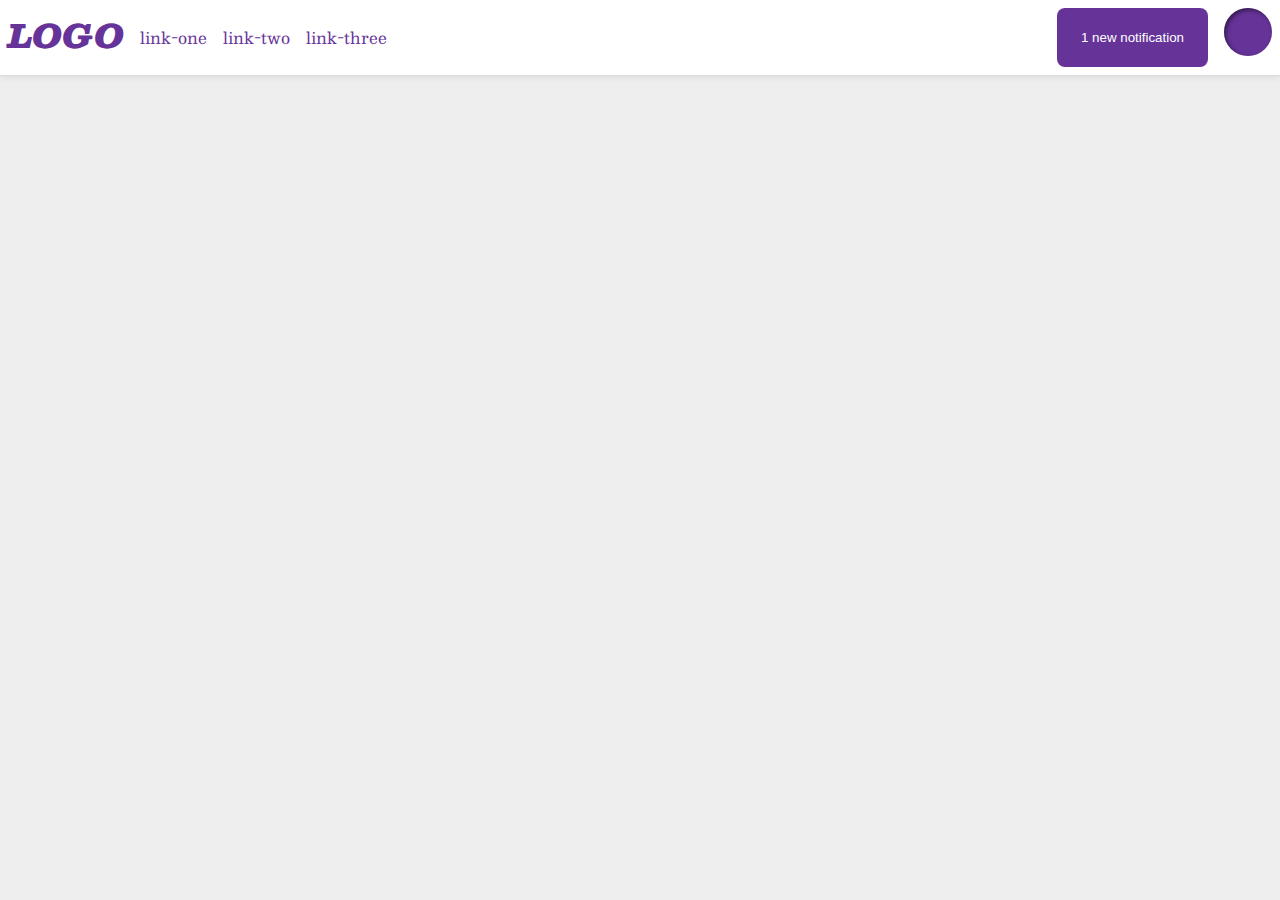
<file: flex/03-flex-header-2/index.html>
<!DOCTYPE html>
<html lang="en">
  <head>
    <meta charset="UTF-8">
    <meta http-equiv="X-UA-Compatible" content="IE=edge">
    <meta name="viewport" content="width=device-width, initial-scale=1.0">
    <title>Flex Header 2</title>
    <link rel="stylesheet" href="style.css">
  </head>
  <body>
    <div class="header">
      
      <div class="logo-links">
        <div class="logo">LOGO</div>

        <ul class="links">
          <li><a href="google.com">link-one</a></li>
          <li><a href="google.com">link-two</a></li>
          <li><a href="google.com">link-three</a></li>
        </ul>
      </div>
      
      <div class="note-profile">
        <button class="notifications">
        1 new notification
        </button>
        <div class="profile-image"></div>
      </div>

    </div>
  </body>
</html>
</file>
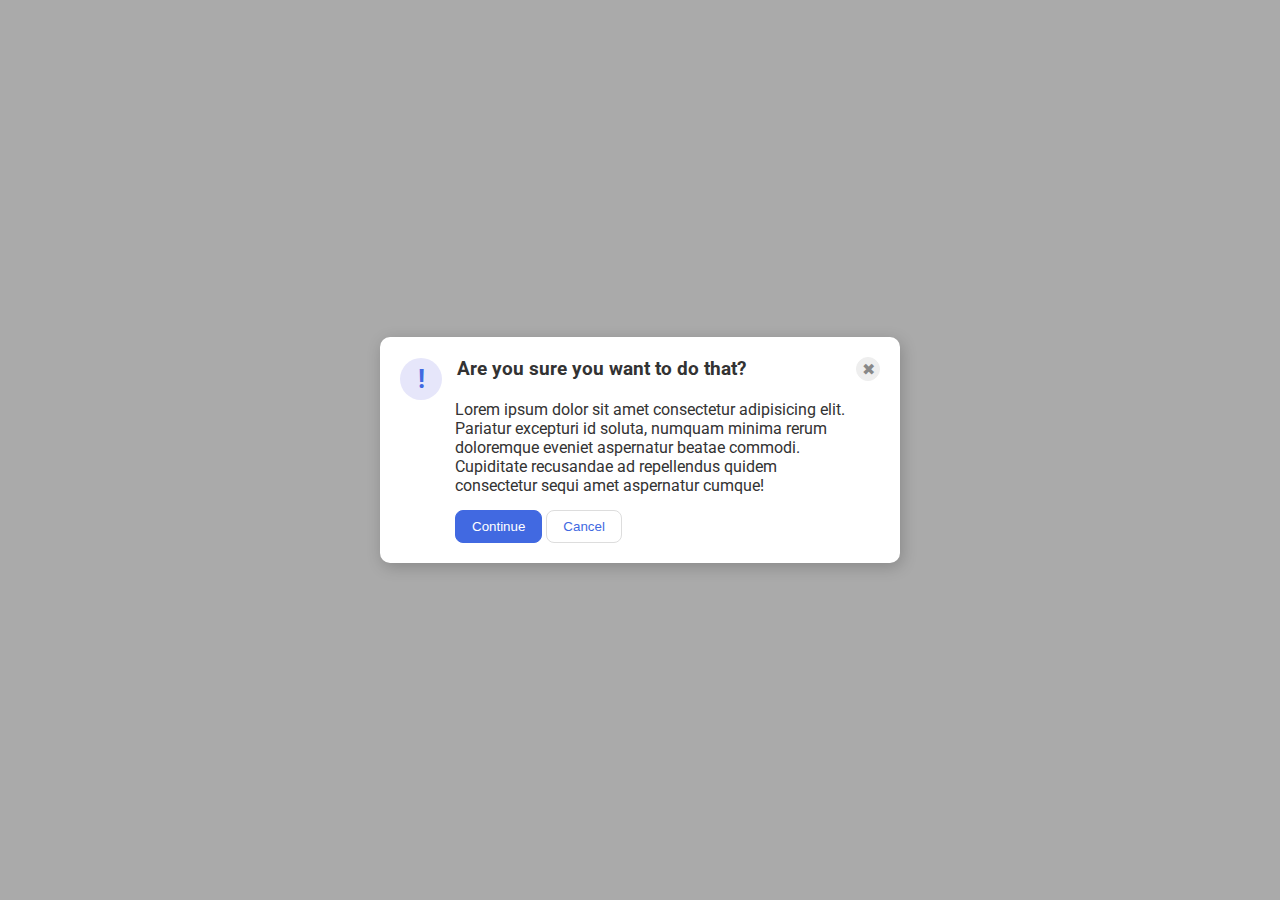
<file: flex/05-flex-modal/index.html>
<!DOCTYPE html>
<html lang="en">
  <head>
    <meta charset="UTF-8">
    <meta http-equiv="X-UA-Compatible" content="IE=edge">
    <meta name="viewport" content="width=device-width, initial-scale=1.0">
    <link rel="stylesheet" href="style.css">
    <title>Modal</title>
  </head>
  <body>
    <div class="modal">
      <div class="container">
        <div class="mini-container">
          <div class="icon">!</div>
          <div class="header">Are you sure you want to do that?</div>
        </div>
        <button class="close-button">✖</button>
      </div>
      
      <div class="container-2"> 
        <div class="text">Lorem ipsum dolor sit amet consectetur adipisicing elit. Pariatur excepturi id soluta, numquam minima rerum doloremque eveniet aspernatur beatae commodi. Cupiditate recusandae ad repellendus quidem consectetur sequi amet aspernatur cumque!</div>
        
        <div class="mini-container-2">
          <button class="continue">Continue</button>
          <button class="cancel">Cancel</button>
        </div>
      </div>

      </div>
    </div>
  </body>
</html>
</file>
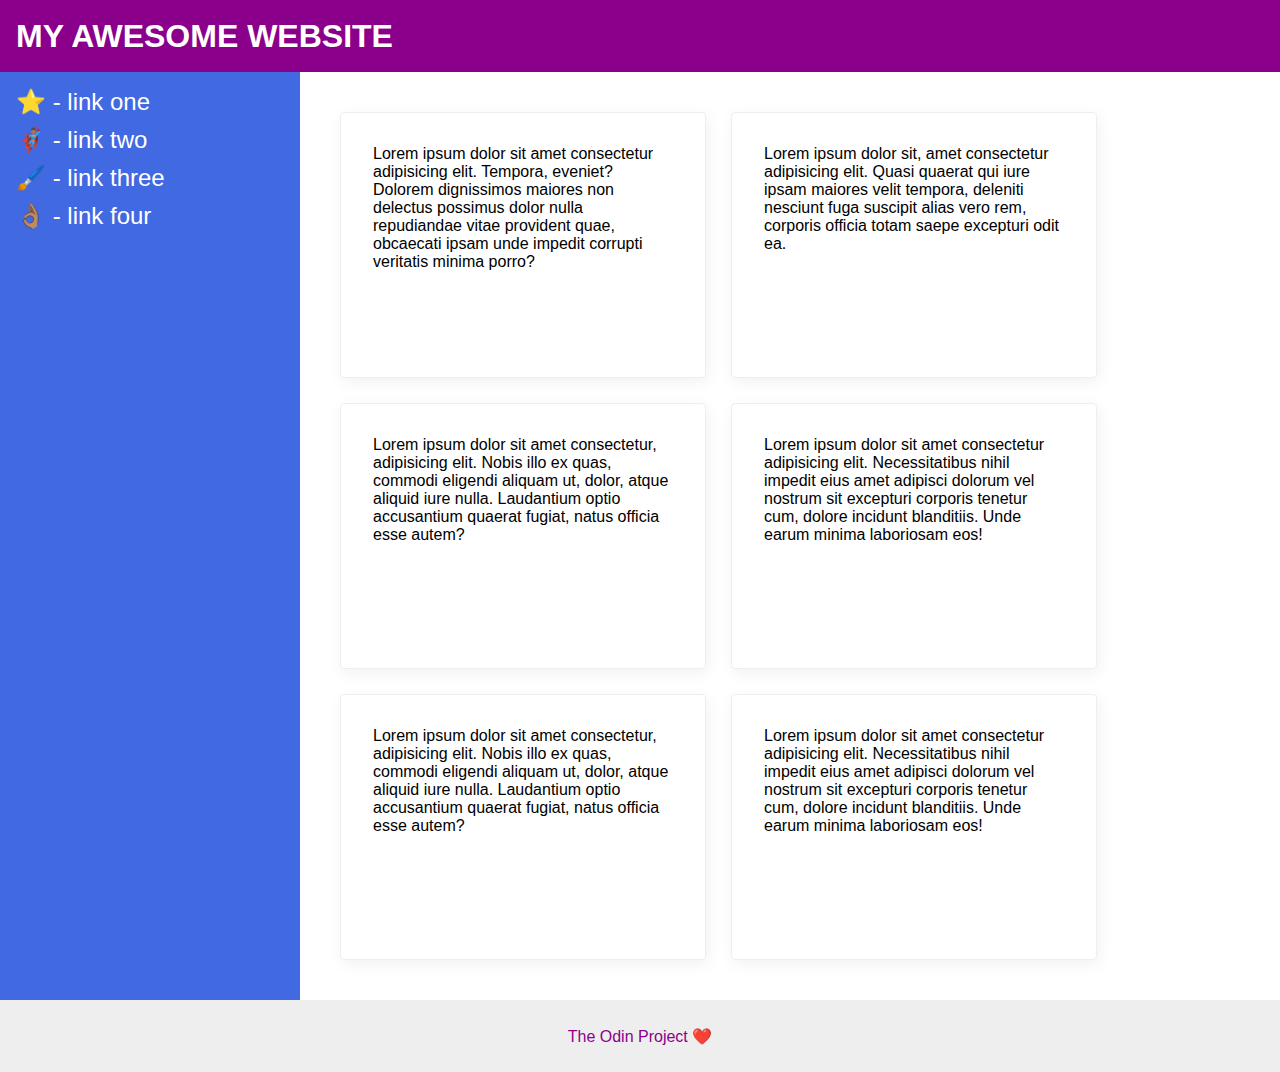
<file: flex/07-flex-layout-2/index.html>
<!DOCTYPE html>
<html lang="en">
  <head>
    <meta charset="UTF-8">
    <meta http-equiv="X-UA-Compatible" content="IE=edge">
    <meta name="viewport" content="width=device-width, initial-scale=1.0">
    <title>The Holy Grail</title>
    <link rel="stylesheet" href="style.css">
  </head>
  <body>

    <div class="header">
      MY AWESOME WEBSITE
    </div>
    
    <div class="container">
      <div class="sidebar">
        <ul>
          <li><a href="#">⭐ - link one</a></li>
          <li><a href="#">🦸🏽‍♂️ - link two</a></li>
          <li><a href="#">🖌️ - link three</a></li>
          <li><a href="#">👌🏽 - link four</a></li>
        </ul>
      </div>

      <div class="card-container">
        <div class="card">Lorem ipsum dolor sit amet consectetur adipisicing elit. Tempora, eveniet? Dolorem dignissimos maiores non delectus possimus dolor nulla repudiandae vitae provident quae, obcaecati ipsam unde impedit corrupti veritatis minima porro?</div>
        <div class="card">Lorem ipsum dolor sit, amet consectetur adipisicing elit. Quasi quaerat qui iure ipsam maiores velit tempora, deleniti nesciunt fuga suscipit alias vero rem, corporis officia totam saepe excepturi odit ea.</div>
        <div class="card">Lorem ipsum dolor sit amet consectetur, adipisicing elit. Nobis illo ex quas, commodi eligendi aliquam ut, dolor, atque aliquid iure nulla. Laudantium optio accusantium quaerat fugiat, natus officia esse autem?</div>
        <div class="card">Lorem ipsum dolor sit amet consectetur adipisicing elit. Necessitatibus nihil impedit eius amet adipisci dolorum vel nostrum sit excepturi corporis tenetur cum, dolore incidunt blanditiis. Unde earum minima laboriosam eos!</div>
        <div class="card">Lorem ipsum dolor sit amet consectetur, adipisicing elit. Nobis illo ex quas, commodi eligendi aliquam ut, dolor, atque aliquid iure nulla. Laudantium optio accusantium quaerat fugiat, natus officia esse autem?</div>
        <div class="card">Lorem ipsum dolor sit amet consectetur adipisicing elit. Necessitatibus nihil impedit eius amet adipisci dolorum vel nostrum sit excepturi corporis tenetur cum, dolore incidunt blanditiis. Unde earum minima laboriosam eos!</div>
      </div>
    </div>

    <div class="footer">
      The Odin Project ❤️
    </div>
  </body>
</html>
</file>
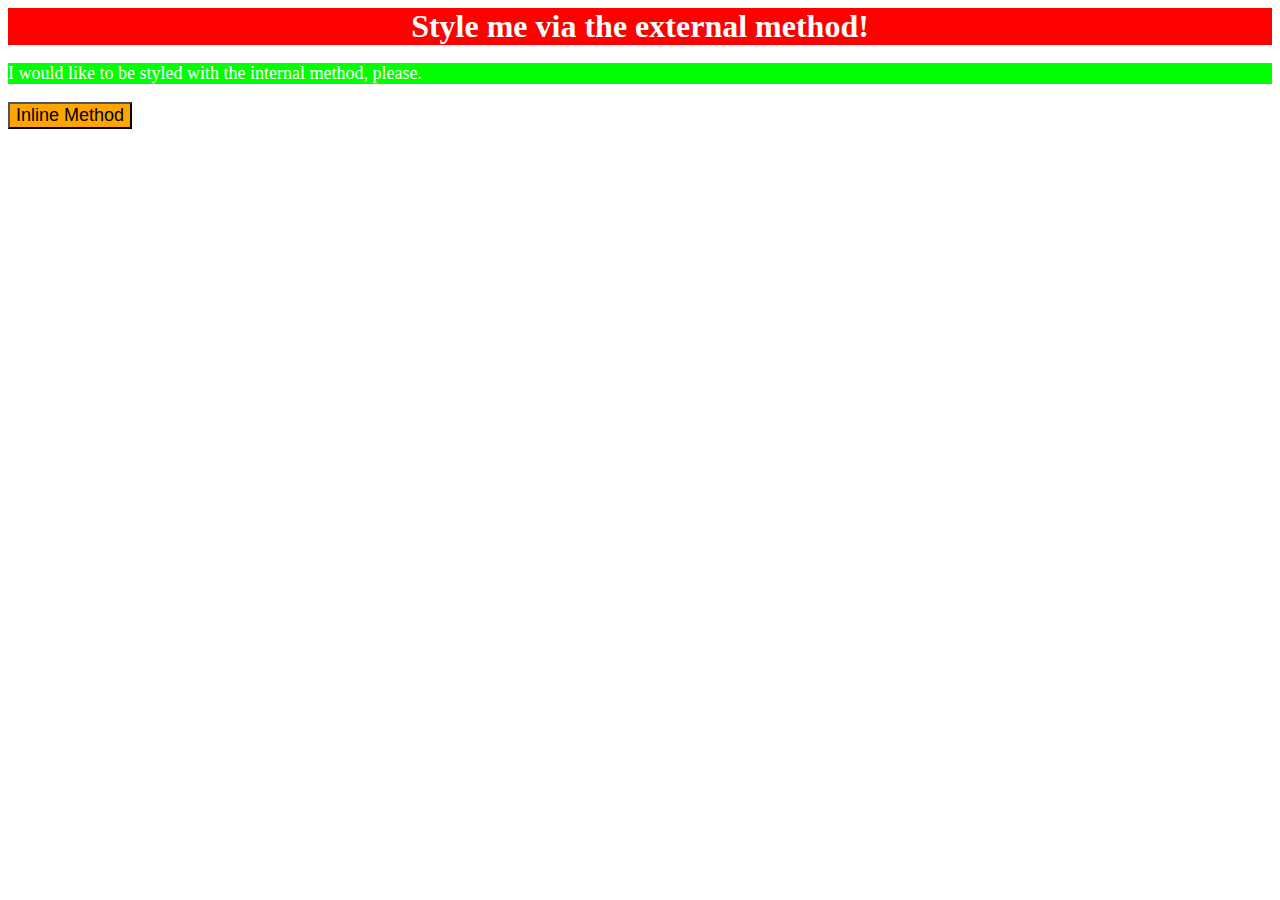
<file: foundations/01-css-methods/index.html>
<!DOCTYPE html>
<html lang="en">
  <head>
    <meta charset="UTF-8">
    <meta http-equiv="X-UA-Compatible" content="IE=edge">
    <meta name="viewport" content="width=device-width, initial-scale=1.0">
    <link rel="stylesheet" href="style.css">
    <title>Methods for Adding CSS</title>
  </head>
  <body>
    <div>Style me via the external method!</div>
    <p>I would like to be styled with the internal method, please.</p>
    <button>Inline Method</button>
  </body>
</html>
</file>
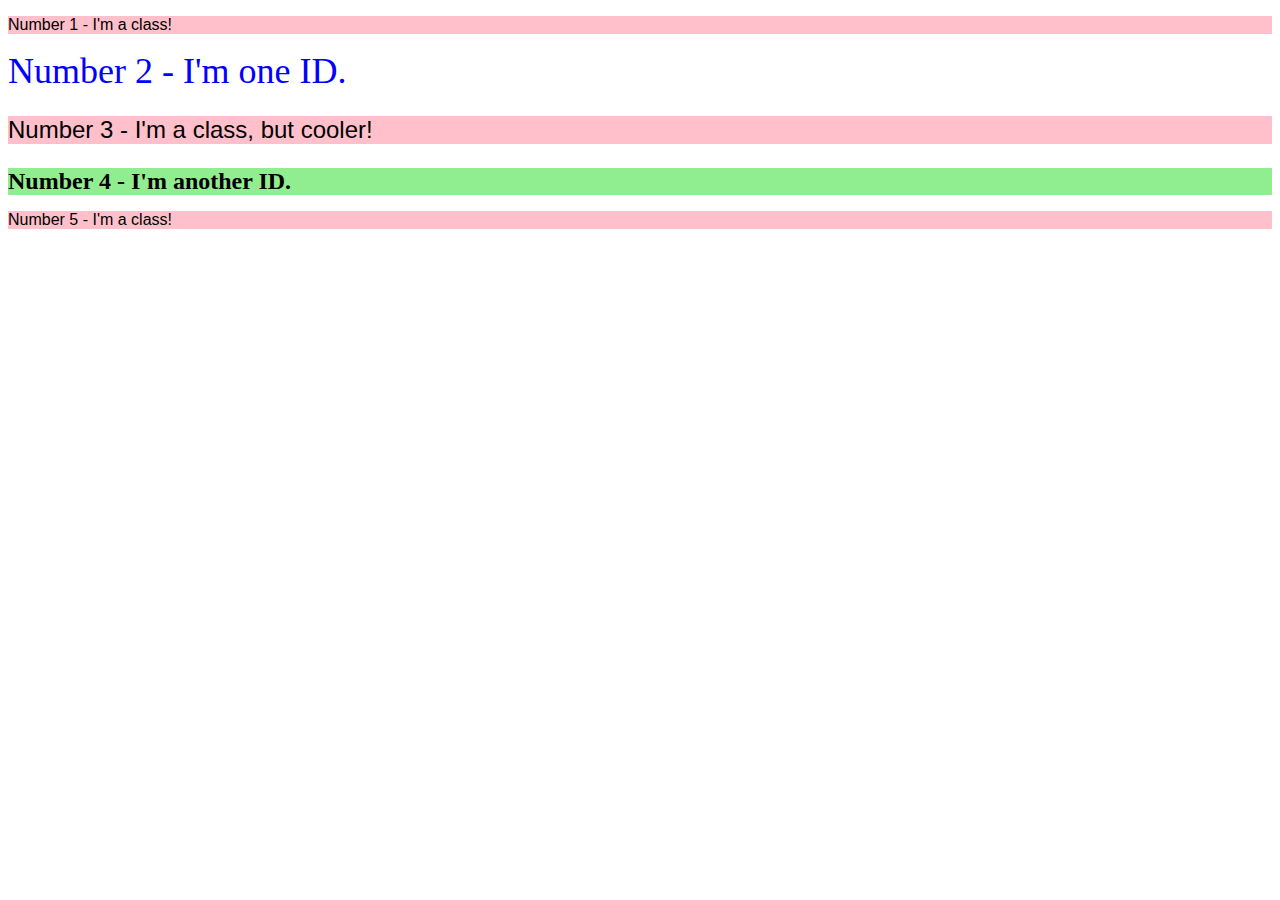
<file: foundations/02-class-id-selectors/index.html>
<!DOCTYPE html>
<html lang="en">
  <head>
    <meta charset="UTF-8">
    <meta http-equiv="X-UA-Compatible" content="IE=edge">
    <meta name="viewport" content="width=device-width, initial-scale=1.0">
    <title>Class and ID Selectors</title>
    <link rel="stylesheet" href="style.css">
  </head>
  <body>
    <p>Number 1 - I'm a class!</p>
    <div class="second">Number 2 - I'm one ID.</div>
    <p>Number 3 - I'm a class, but cooler!</p>
    <div class="fourth">Number 4 - I'm another ID.</div>
    <p>Number 5 - I'm a class!</p>
  </body>
</html>
</file>
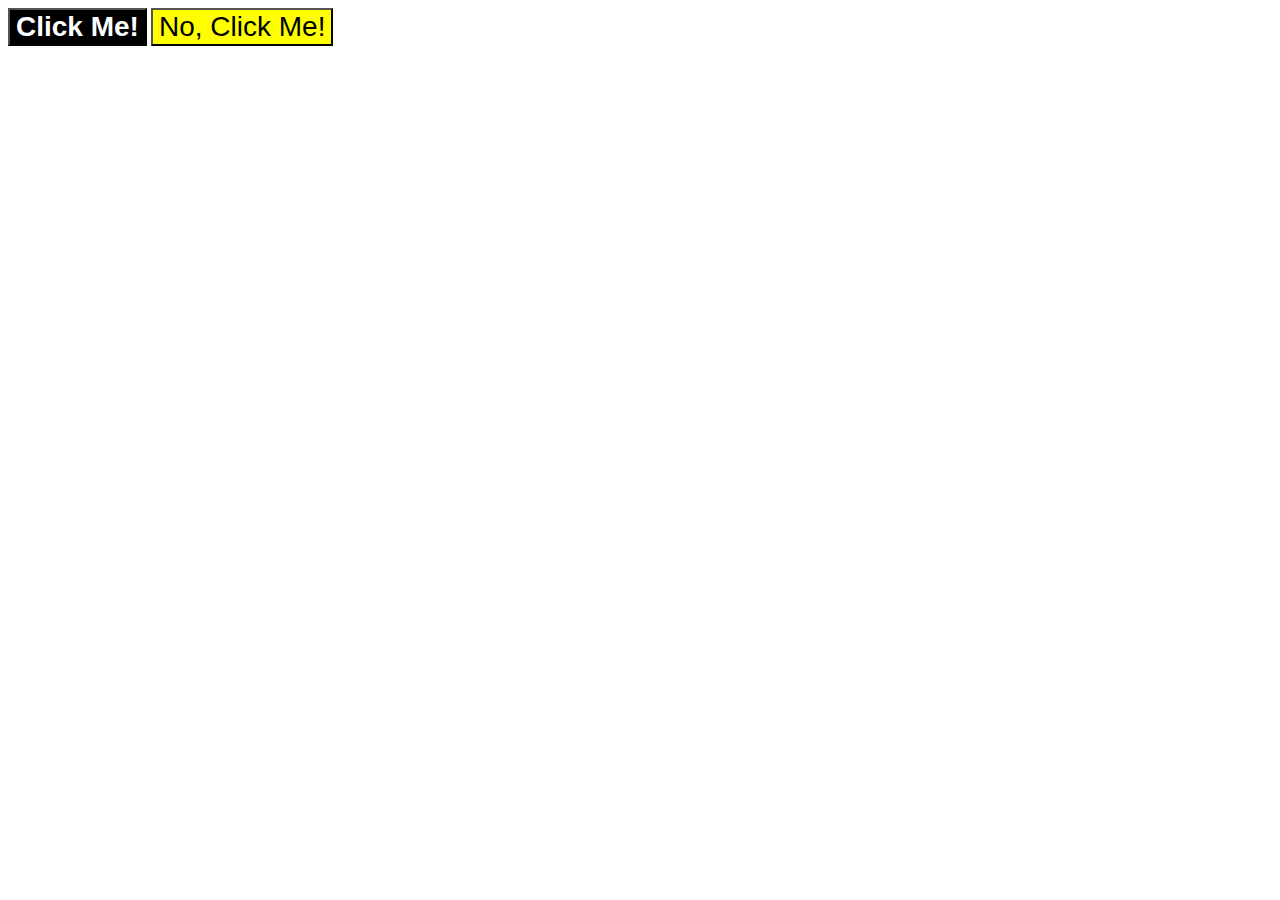
<file: foundations/03-grouping-selectors/index.html>
<!DOCTYPE html>
<html lang="en">
  <head>
    <meta charset="UTF-8">
    <meta http-equiv="X-UA-Compatible" content="IE=edge">
    <meta name="viewport" content="width=device-width, initial-scale=1.0">
    <title>Grouping Selectors</title>
    <link rel="stylesheet" href="style.css">
  </head>
  <body>
    <button class="first">Click Me!</button>
    <button class="second">No, Click Me!</button>
  </body>
</html>
</file>
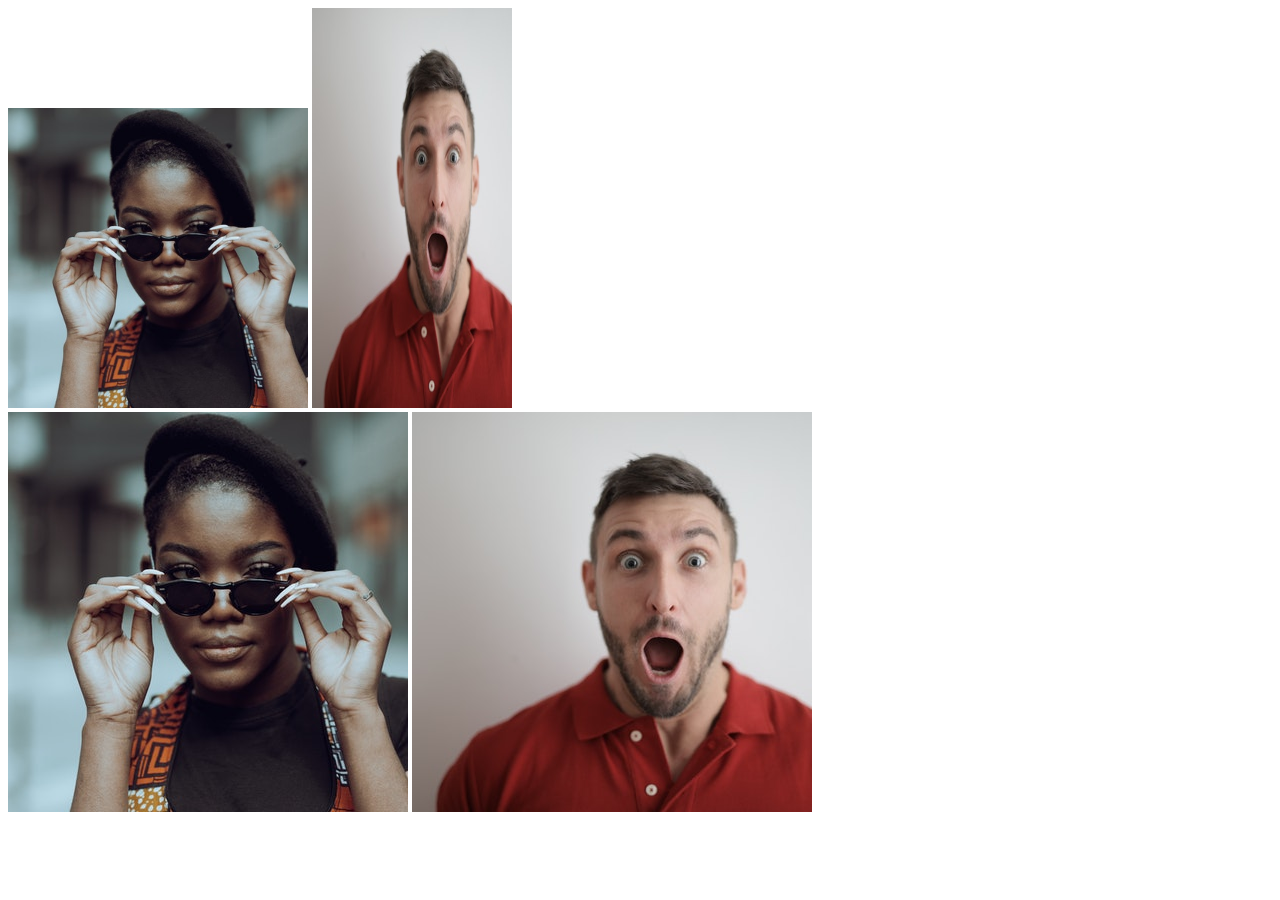
<file: foundations/04-chaining-selectors/index.html>
<!DOCTYPE html>
<html lang="en">
  <head>
    <meta charset="UTF-8">
    <meta http-equiv="X-UA-Compatible" content="IE=edge">
    <meta name="viewport" content="width=device-width, initial-scale=1.0">
    <title>Chaining Selectors</title>
    <link rel="stylesheet" href="style.css">
  </head>
  <body>
    <!-- Check image source path. Review Foundations lesson - Links and Images -->
    <!-- Use the classes BELOW this line -->
    <div>
      <img class="avatar proportioned" src="./images/pexels-katho-mutodo-8434791.jpg" alt="Woman with glasses">
      <img class="avatar distorted" src="./images/pexels-andrea-piacquadio-3777931.jpg" alt="Man with surprised expression">
    </div>
    <!-- Use the classes ABOVE this line -->
    <div>
      <img class="original proportioned" src="./images/pexels-katho-mutodo-8434791.jpg" alt="Woman with glasses">
      <img class="original distorted" src="./images/pexels-andrea-piacquadio-3777931.jpg" alt="Man with surprised expression">
    </div>
  </body>
</html>
</file>
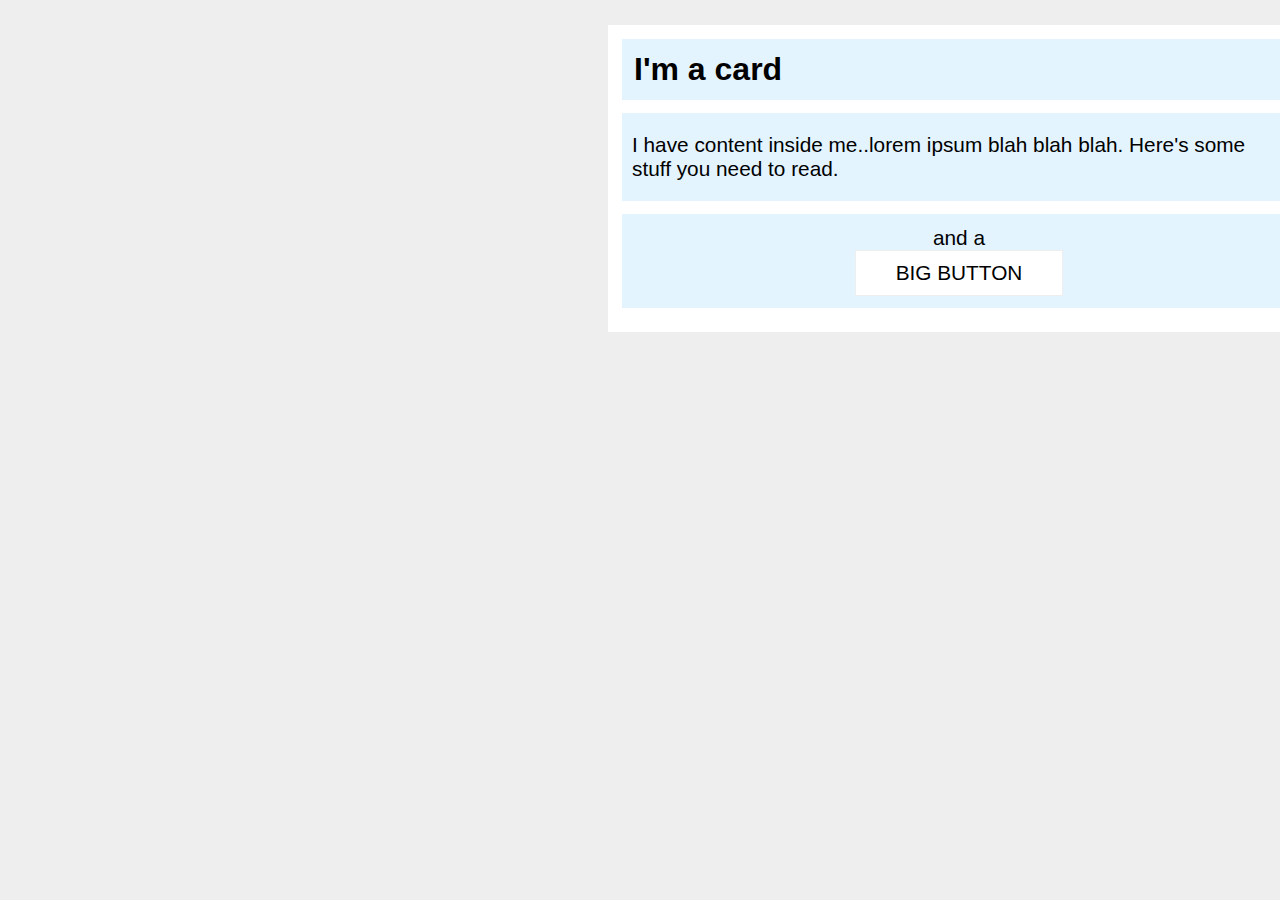
<file: margin-and-padding/02-margin-and-padding-2/index.html>
<!DOCTYPE html>
<html lang="en">
  <head>
    <meta charset="UTF-8">
    <meta http-equiv="X-UA-Compatible" content="IE=edge">
    <meta name="viewport" content="width=device-width, initial-scale=1.0">
    <title>Margin and Padding exercise 2</title>
    <link rel="stylesheet" href="style.css">
  </head>
  <body>
    <div class="card">
      <h1 class="title">I'm a card</h1>
      <div class="content">I have content inside me..lorem ipsum blah blah blah. Here's some stuff you need to read.</div>
      <div class="button-container">and a 
        <div>
          <button>BIG BUTTON</button>
        </div>
      </div>
    </div>
  </body>
</html>
</file>
<file: flex/03-flex-header-2/style.css>
/* this is some magical font-importing.  
you'll learn about it later. */
@import url('https://fonts.googleapis.com/css2?family=Besley:ital,wght@0,400;1,900&display=swap');

body {
  margin: 0;
  background: #eee;
  font-family: Besley, serif;
}

.header {
  display: flex;
  justify-content: space-between;
  background: white;
  border-bottom: 1px solid #ddd;
  box-shadow: 0 0 8px rgba(0,0,0,.1);
  padding: 8px;
}

ul.links {
  padding: 0;
  gap: 16px;
}

.logo-links {
  display: flex;
  gap: 16px;
}


.note-profile {
  display: flex;
  justify-content: flex-end;
  flex: 1 1 auto;
  gap: 16px;
}

.profile-image {
  background: rebeccapurple;
  box-shadow: inset 2px 2px 4px rgba(0,0,0,.5);
  border-radius: 50%;
  width: 48px;
  height: 48px;
}

.logo {
  color: rebeccapurple;
  font-size: 32px;
  font-weight: 900;
  font-style: italic;
}

button {
  border: none;
  border-radius: 8px;
  background: rebeccapurple;
  color: white;
  padding: 8px 24px;
}

a {
  /* this removes the line under our links */
  text-decoration: none;
  color: rebeccapurple;
}

ul {
  display: flex;
  list-style-type: none;
}
</file>
<file: flex/05-flex-modal/style.css>
@import url('https://fonts.googleapis.com/css2?family=Roboto:wght@400;700&display=swap');

html, body {
  height: 100%;
}

body {
  font-family: Roboto, sans-serif;
  margin: 0;
  background: #aaa;
  color: #333;
  /* I'll give you this one for free lol */
  display: flex;
  align-items: center;
  justify-content: center;
}

.modal {
  display: flex;
  flex-direction: column;
  flex-wrap: wrap;
  padding: 20px;
  background: white;
  width: 480px;
  border-radius: 10px;
  box-shadow: 2px 4px 16px rgba(0,0,0,.2);
}

.container {
  display: flex;
  flex-wrap: wrap;
  flex: 1;
  justify-content: space-around;
}

.mini-container {
  display: flex;
  flex: 1;
  align-items: center;
  gap: 15px;
}

.icon {
  color: royalblue;
  font-size: 26px;
  font-weight: 700;
  background: lavender;
  width: 42px;
  height: 42px;
  border-radius: 50%;
  display: flex;
  align-items: center;
  justify-content: center;
}

.header {
  font-weight: bold;
  padding-bottom: 20px;
  font-size: 1.2em;
}

.close-button {
  background: #eee;
  border-radius: 50%;
  color: #888;
  font-weight: 400;
  font-size: 16px;
  height: 24px;
  width: 24px;
  display: flex;
  align-items: center;
  justify-content: center;
  border: 1px solid #eee;
  padding: 0;
}

button {
  cursor: pointer;
  padding: 8px 16px;
  border-radius: 8px;
}

.text {
  flex-wrap: wrap;
  width: 400px;
  text-align: left;
  margin: auto;
}

.container-2 {
  display: flex;
  flex: 1;
  flex-wrap: wrap;
  flex-direction: column;
  justify-content: left;
  width: max-content;
  padding-left: 55px;
  gap: 15px;
}

.mini-container-2 {
  gap: 5px;
}

button.continue {
  background: royalblue;
  border: 1px solid royalblue;
  color: white;
}

button.cancel {
  background: white;
  border: 1px solid #ddd;
  color: royalblue;
}
</file>
<file: flex/07-flex-layout-2/style.css>
* {
  margin: 0;
  padding: 0;
}

body {
  display: flex;
  flex-direction: column;
  flex: 1;
  font-family: -apple-system, BlinkMacSystemFont, 'Segoe UI', Roboto, Oxygen, Ubuntu, Cantarell, 'Open Sans', 'Helvetica Neue', sans-serif;
  margin: 0;
  min-height: 100vh;
}

.header {
  display: flex;
  align-items: center;
  font-weight: 900;
  font-size: 2em;
  padding-left: 16px;
  height: 72px;
  background: darkmagenta;
  color: white;
}

.container {
  display: flex;
}

a {
  text-decoration: none;
  color: white;
}

ul {
  display: flex;
  flex-direction: column;
  gap: 10px;
  list-style-type: none;
}

.card-container {
  display: flex;
  flex: 1;
  flex-wrap: wrap;
  gap: 25px;
  padding: 40px;
}

.footer {
  display: flex;
  justify-content: center;
  align-items: center;
  height: 72px;
  background: #eee;
  color: darkmagenta;
}

.sidebar {
  display: flex;
  font-size: 24px;
  padding: 16px;
  width: 300px;
  background: royalblue;
  box-sizing: border-box;
}

.card {
  width: 300px;
  height: 200px;
  padding: 32px;
  border: 1px solid #eee;
  box-shadow: 2px 4px 16px rgba(0,0,0,.06);
  border-radius: 4px;
}
</file>
<file: foundations/01-css-methods/style.css>
div {
    background-color: red;
    color: rgb(255, 255, 255);
    font-size: 2em;
    text-align: center;
    font-weight: bold;
}

p {
    background-color: rgb(0, 255, 0);
    color:rgb(255, 255, 255);
}

button {
    background-color: orange;

}

p, button {
    font-size: 18px;
}
</file>
<file: foundations/02-class-id-selectors/style.css>
body p:nth-child(odd) {
    background-color: pink;
    font-family: Verdana, sans-serif, "Dejavu Sans";
}

.second {
color: blue;
font-size: 36px;
}

.fourth {
    background-color: lightgreen;
    font-weight: bold;
}

p:nth-child(3), 
.fourth {
    font-size: 24px;
}
</file>
<file: foundations/03-grouping-selectors/style.css>
.first {
background-color: rgb(0, 0, 0);
color: rgb(255, 255, 255);
font-weight: bold;
}

.second {
background-color: yellow;
}

button {
font-size: 28px;
font-family: Helvetica, sans-serif, 'Times New Roman';
}
</file>
<file: foundations/04-chaining-selectors/style.css>
.avatar.proportioned {
    width: 300px;
    height: auto;
}

.avatar.distorted {
    width: 200px;
    height: 400px;
}
</file>
<file: margin-and-padding/02-margin-and-padding-2/style.css>
body {
  background: #eee;
  font-family: sans-serif;
}

div.card {
  height: 305px;
  width: 700px;
  background: #fff;
  margin: 25px 600px;
  padding: 1px;
}

.title, .content, .button-container {
  background: #e3f4ff;
  margin: 13px;
  padding: 12px;
}

.content, .button-container {
font-weight: 500;
font-size: 1.3em;
}

.content {
  padding: 20px 10px;
}

div > button {
  font-size: 1em;
}

.button-container {
text-align: center;
}

button {
  background: white;
  border: 1px solid #eee;
  padding: 10px 40px;
}
</file>
